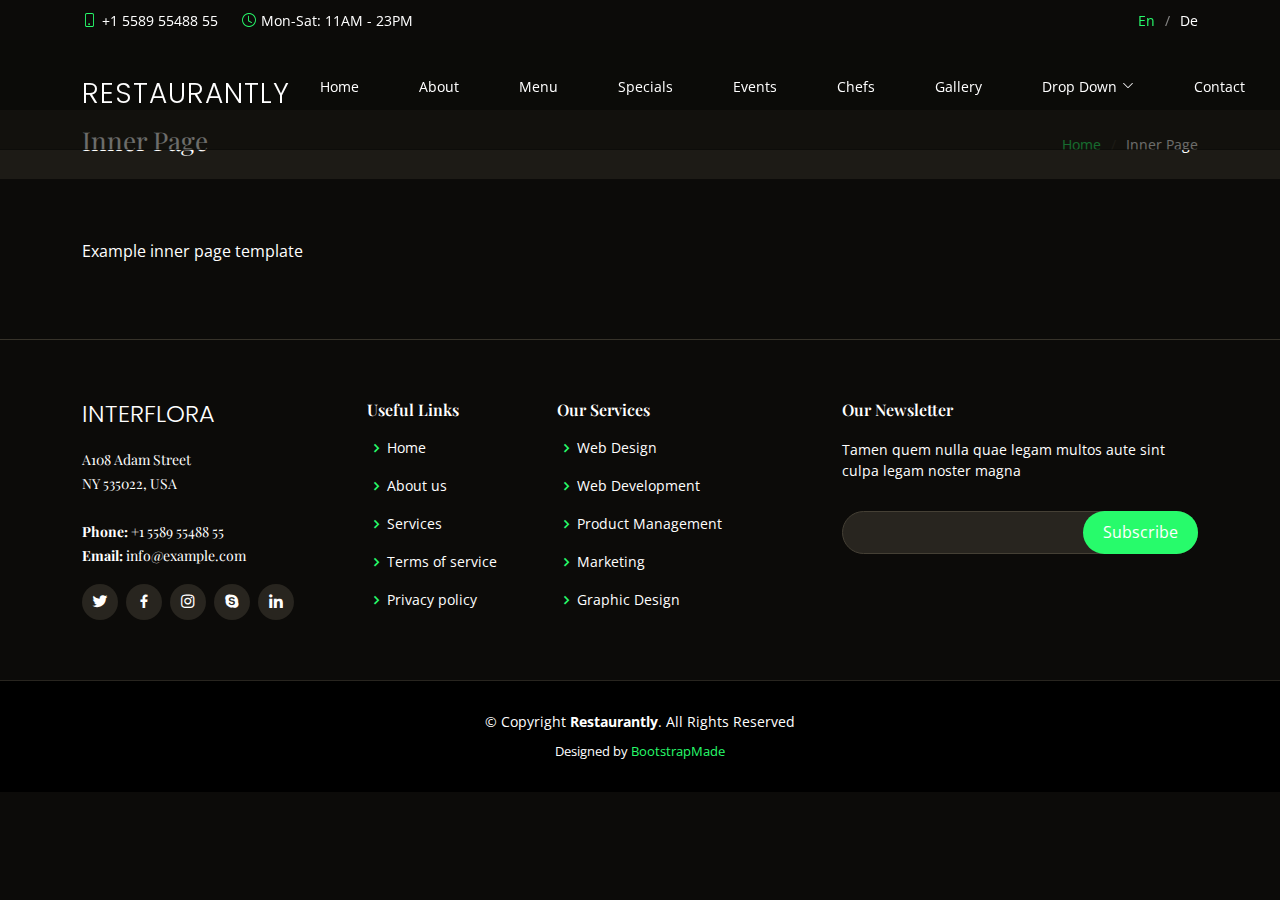
<file: inner-page.html>
<!DOCTYPE html>
<html lang="en">

<head>
  <meta charset="utf-8">
  <meta content="width=device-width, initial-scale=1.0" name="viewport">

  <title>Restaurantly Bootstrap Template - Inner Page</title>
  <meta content="" name="description">
  <meta content="" name="keywords">

  <!-- Favicons -->
  <link href="assets/img/favicon.png" rel="icon">
  <link href="assets/img/apple-touch-icon.png" rel="apple-touch-icon">

  <!-- Google Fonts -->
  <link href="https://fonts.googleapis.com/css?family=Open+Sans:300,300i,400,400i,600,600i,700,700i|Playfair+Display:ital,wght@0,400;0,500;0,600;0,700;1,400;1,500;1,600;1,700|Poppins:300,300i,400,400i,500,500i,600,600i,700,700i" rel="stylesheet">

  <!-- Vendor CSS Files -->
  <link href="assets/vendor/animate.css/animate.min.css" rel="stylesheet">
  <link href="assets/vendor/aos/aos.css" rel="stylesheet">
  <link href="assets/vendor/bootstrap/css/bootstrap.min.css" rel="stylesheet">
  <link href="assets/vendor/bootstrap-icons/bootstrap-icons.css" rel="stylesheet">
  <link href="assets/vendor/boxicons/css/boxicons.min.css" rel="stylesheet">
  <link href="assets/vendor/glightbox/css/glightbox.min.css" rel="stylesheet">
  <link href="assets/vendor/swiper/swiper-bundle.min.css" rel="stylesheet">

  <!-- Template Main CSS File -->
  <link href="assets/css/style.css" rel="stylesheet">

  <!-- =======================================================
  * Template Name: Restaurantly - v3.3.0
  * Template URL: https://bootstrapmade.com/restaurantly-restaurant-template/
  * Author: BootstrapMade.com
  * License: https://bootstrapmade.com/license/
  ======================================================== -->
</head>

<body>

  <!-- ======= Top Bar ======= -->
  <div id="topbar" class="d-flex align-items-center fixed-top">
    <div class="container d-flex justify-content-center justify-content-md-between">

      <div class="contact-info d-flex align-items-center">
        <i class="bi bi-phone d-flex align-items-center"><span>+1 5589 55488 55</span></i>
        <i class="bi bi-clock d-flex align-items-center ms-4"><span> Mon-Sat: 11AM - 23PM</span></i>
      </div>

      <div class="languages d-none d-md-flex align-items-center">
        <ul>
          <li>En</li>
          <li><a href="#">De</a></li>
        </ul>
      </div>
    </div>
  </div>

  <!-- ======= Header ======= -->
  <header id="header" class="fixed-top d-flex align-items-cente">
    <div class="container-fluid container-xl d-flex align-items-center justify-content-lg-between">

      <h1 class="logo me-auto me-lg-0"><a href="index.html">Restaurantly</a></h1>
      <!-- Uncomment below if you prefer to use an image logo -->
      <!-- <a href="index.html" class="logo me-auto me-lg-0"><img src="assets/img/logo.png" alt="" class="img-fluid"></a>-->

      <nav id="navbar" class="navbar order-last order-lg-0">
        <ul>
          <li><a class="nav-link scrollto " href="#hero">Home</a></li>
          <li><a class="nav-link scrollto" href="#about">About</a></li>
          <li><a class="nav-link scrollto" href="#menu">Menu</a></li>
          <li><a class="nav-link scrollto" href="#specials">Specials</a></li>
          <li><a class="nav-link scrollto" href="#events">Events</a></li>
          <li><a class="nav-link scrollto" href="#chefs">Chefs</a></li>
          <li><a class="nav-link scrollto" href="#gallery">Gallery</a></li>
          <li class="dropdown"><a href="#"><span>Drop Down</span> <i class="bi bi-chevron-down"></i></a>
            <ul>
              <li><a href="#">Drop Down 1</a></li>
              <li class="dropdown"><a href="#"><span>Deep Drop Down</span> <i class="bi bi-chevron-right"></i></a>
                <ul>
                  <li><a href="#">Deep Drop Down 1</a></li>
                  <li><a href="#">Deep Drop Down 2</a></li>
                  <li><a href="#">Deep Drop Down 3</a></li>
                  <li><a href="#">Deep Drop Down 4</a></li>
                  <li><a href="#">Deep Drop Down 5</a></li>
                </ul>
              </li>
              <li><a href="#">Drop Down 2</a></li>
              <li><a href="#">Drop Down 3</a></li>
              <li><a href="#">Drop Down 4</a></li>
            </ul>
          </li>
          <li><a class="nav-link scrollto" href="#contact">Contact</a></li>
        </ul>
        <i class="bi bi-list mobile-nav-toggle"></i>
      </nav><!-- .navbar -->
      <a href="#book-a-table" class="book-a-table-btn scrollto d-none d-lg-flex">Book a table</a>

    </div>
  </header><!-- End Header -->

  <main id="main">
    <section class="breadcrumbs">
      <div class="container">

        <div class="d-flex justify-content-between align-items-center">
          <h2>Inner Page</h2>
          <ol>
            <li><a href="index.html">Home</a></li>
            <li>Inner Page</li>
          </ol>
        </div>

      </div>
    </section>

    <section class="inner-page">
      <div class="container">
        <p>
          Example inner page template
        </p>
      </div>
    </section>

  </main><!-- End #main -->

  <!-- ======= Footer ======= -->
  <footer id="footer">
    <div class="footer-top">
      <div class="container">
        <div class="row">

          <div class="col-lg-3 col-md-6">
            <div class="footer-info">
              <h3>Interflora</h3>
              <p>
                A108 Adam Street <br>
                NY 535022, USA<br><br>
                <strong>Phone:</strong> +1 5589 55488 55<br>
                <strong>Email:</strong> info@example.com<br>
              </p>
              <div class="social-links mt-3">
                <a href="#" class="twitter"><i class="bx bxl-twitter"></i></a>
                <a href="#" class="facebook"><i class="bx bxl-facebook"></i></a>
                <a href="#" class="instagram"><i class="bx bxl-instagram"></i></a>
                <a href="#" class="google-plus"><i class="bx bxl-skype"></i></a>
                <a href="#" class="linkedin"><i class="bx bxl-linkedin"></i></a>
              </div>
            </div>
          </div>

          <div class="col-lg-2 col-md-6 footer-links">
            <h4>Useful Links</h4>
            <ul>
              <li><i class="bx bx-chevron-right"></i> <a href="#">Home</a></li>
              <li><i class="bx bx-chevron-right"></i> <a href="#">About us</a></li>
              <li><i class="bx bx-chevron-right"></i> <a href="#">Services</a></li>
              <li><i class="bx bx-chevron-right"></i> <a href="#">Terms of service</a></li>
              <li><i class="bx bx-chevron-right"></i> <a href="#">Privacy policy</a></li>
            </ul>
          </div>

          <div class="col-lg-3 col-md-6 footer-links">
            <h4>Our Services</h4>
            <ul>
              <li><i class="bx bx-chevron-right"></i> <a href="#">Web Design</a></li>
              <li><i class="bx bx-chevron-right"></i> <a href="#">Web Development</a></li>
              <li><i class="bx bx-chevron-right"></i> <a href="#">Product Management</a></li>
              <li><i class="bx bx-chevron-right"></i> <a href="#">Marketing</a></li>
              <li><i class="bx bx-chevron-right"></i> <a href="#">Graphic Design</a></li>
            </ul>
          </div>

          <div class="col-lg-4 col-md-6 footer-newsletter">
            <h4>Our Newsletter</h4>
            <p>Tamen quem nulla quae legam multos aute sint culpa legam noster magna</p>
            <form action="" method="post">
              <input type="email" name="email"><input type="submit" value="Subscribe">
            </form>

          </div>

        </div>
      </div>
    </div>

    <div class="container">
      <div class="copyright">
        &copy; Copyright <strong><span>Restaurantly</span></strong>. All Rights Reserved
      </div>
      <div class="credits">
        <!-- All the links in the footer should remain intact. -->
        <!-- You can delete the links only if you purchased the pro version. -->
        <!-- Licensing information: https://bootstrapmade.com/license/ -->
        <!-- Purchase the pro version with working PHP/AJAX contact form: https://bootstrapmade.com/restaurantly-restaurant-template/ -->
        Designed by <a href="https://bootstrapmade.com/">BootstrapMade</a>
      </div>
    </div>
  </footer><!-- End Footer -->

  <div id="preloader"></div>
  <a href="#" class="back-to-top d-flex align-items-center justify-content-center"><i class="bi bi-arrow-up-short"></i></a>

  <!-- Vendor JS Files -->
  <script src="assets/vendor/aos/aos.js"></script>
  <script src="assets/vendor/bootstrap/js/bootstrap.bundle.min.js"></script>
  <script src="assets/vendor/glightbox/js/glightbox.min.js"></script>
  <script src="assets/vendor/isotope-layout/isotope.pkgd.min.js"></script>
  <script src="assets/vendor/php-email-form/validate.js"></script>
  <script src="assets/vendor/swiper/swiper-bundle.min.js"></script>

  <!-- Template Main JS File -->
  <script src="assets/js/main.js"></script>

</body>

</html>
</file>
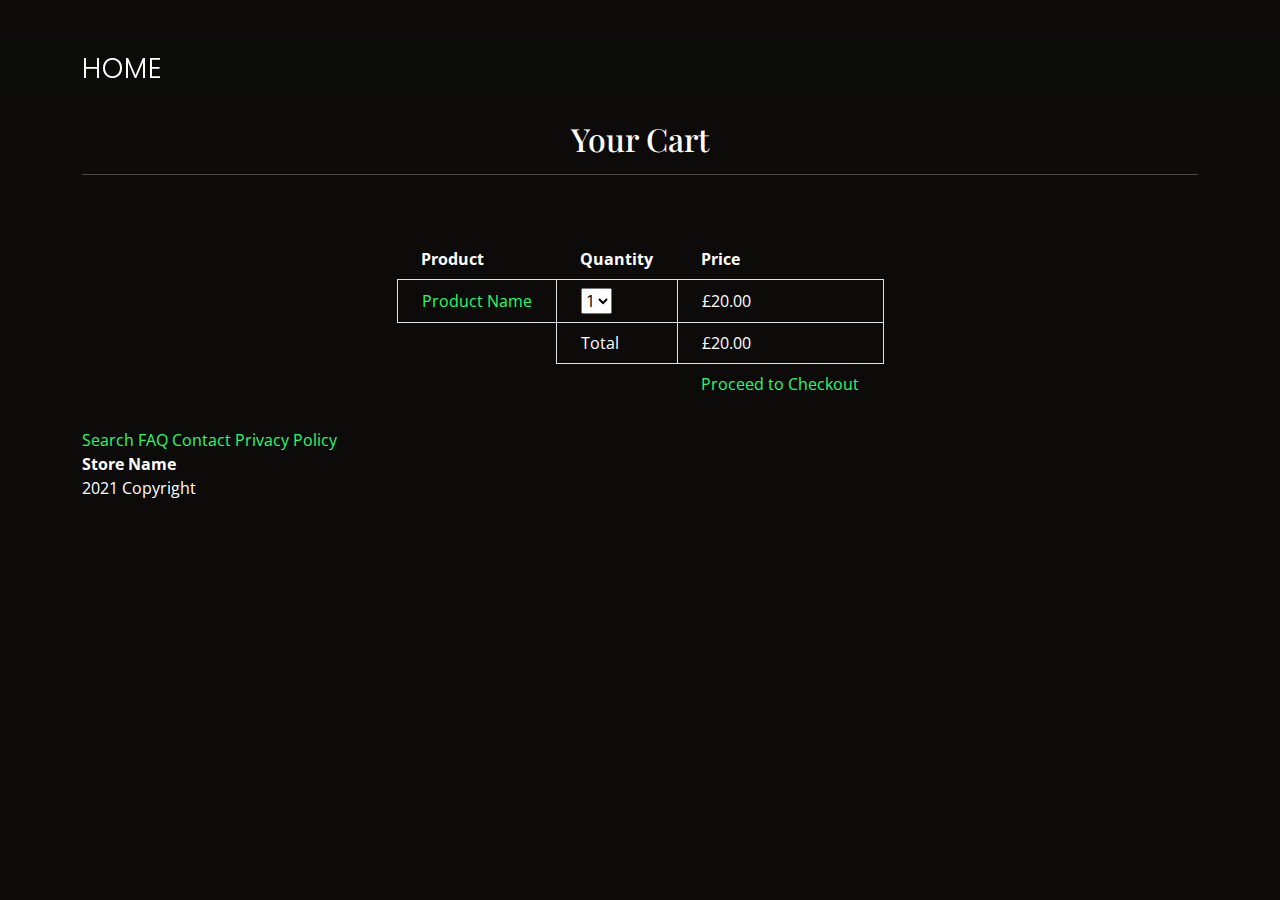
<file: product-single.html>
<!DOCTYPE html>
<html lang="en">

<head>
	<meta charset="utf-8">
	<meta content="width=device-width, initial-scale=1.0" name="viewport">

	<title>Interflora</title>
	<meta content="" name="description">
	<meta content="" name="keywords">

	<!-- Favicons -->
	<link href="assets/img/favicon.png" rel="icon">
	<link href="assets/img/apple-touch-icon.png" rel="apple-touch-icon">

	<!-- Google Fonts -->
	<link
		href="https://fonts.googleapis.com/css?family=Open+Sans:300,300i,400,400i,600,600i,700,700i|Playfair+Display:ital,wght@0,400;0,500;0,600;0,700;1,400;1,500;1,600;1,700|Poppins:300,300i,400,400i,500,500i,600,600i,700,700i"
		rel="stylesheet">

	<!-- Vendor CSS Files -->
	<link href="assets/vendor/animate.css/animate.min.css" rel="stylesheet">
	<link href="assets/vendor/aos/aos.css" rel="stylesheet">
	<link href="assets/vendor/bootstrap/css/bootstrap.min.css" rel="stylesheet">
	<link href="assets/vendor/bootstrap-icons/bootstrap-icons.css" rel="stylesheet">
	<link href="assets/vendor/boxicons/css/boxicons.min.css" rel="stylesheet">
	<link href="assets/vendor/glightbox/css/glightbox.min.css" rel="stylesheet">
	<link href="assets/vendor/swiper/swiper-bundle.min.css" rel="stylesheet">

	<!-- Template Main CSS File -->
	<link href="assets/css/style.css" rel="stylesheet">

	<!-- =======================================================
		* Template Name: Restaurantly - v3.3.0
		* Template URL: https://bootstrapmade.com/restaurantly-restaurant-template/
		* Author: BootstrapMade.com
		* License: https://bootstrapmade.com/license/
		======================================================== -->
</head>

<body>
	<!-- ======= Header ======= -->
	<header id="header" class="fixed-top d-flex align-items-cente">
		<div class="container-fluid container-xl d-flex align-items-center justify-content-lg-between">

			<h1 class="logo me-auto me-lg-0 font-gray-600 font-semibold"><a href="index.html">Home</a></h1>
			<!-- Uncomment below if you prefer to use an image logo -->
			<!-- <a href="index.html" class="logo me-auto me-lg-0"><img src="assets/img/logo.png" alt="" class="img-fluid"></a>-->

			<!-- <nav id="navbar" class="navbar order-last order-lg-0">
				<ul>
					<li><a class="nav-link scrollto active" href="#hero">Home</a></li>
					<li><a class="nav-link scrollto" href="#about">About</a></li>
					<li><a class="nav-link scrollto" href="#menu">Menu</a></li>
					<li><a class="nav-link scrollto" href="#specials">Specials</a></li>


					<li><a class="nav-link scrollto" href="#contact">Contact</a></li>
				</ul>
				<i class="bi bi-list mobile-nav-toggle"></i>
				<a href="login.html" class="book-a-table-btn scrollto d-none d-lg-flex">Login</a>
			</nav> -->
		</div>
	</header><!-- End Header -->
<br>
<br>
<br>
<br>
<br>
	<main class="my-6">
		<div class="container mx-auto">
			<h2 class="text-center font-bold text-gray-700 text-3xl">Your Cart</h2>
<hr>
<br>
<br>
			<table class="table-auto mx-auto my-12 md:w-1/2">
				<thead class="bg-gray-100">
					<tr>
						<th class="px-4 py-2">Product</th>
						<th class="px-4 py-2">Quantity</th>
						<th class="px-4 py-2">Price</th>
					</tr>
				</thead>
				<tbody>
					<tr>
						<td class="border px-4 py-2"><a href="#">Product Name</a></td>
						<td class="border px-4 py-2 flex justify-center">
							<select name="quantity">
								<option value="1">1</option>
								<option value="2">2</option>
								<option value="3">3</option>
								<option value="4">4</option>
							</select>
						</td>
						<td class="border px-4 py-2">£20.00</td>
					</tr>
					<tr>
						<td class="px-4 py-2"></td>
						<td class="border px-4 py-2 font-semibold">Total</td>
						<td class="border px-4 py-2">£20.00</td>
					</tr>
					<tr>
						<td class="px-4 py-2"></td>
						<td class="px-4 py-2"></td>
						<td class="px-4 py-2 flex justify-center">
							<a class="font-gray-600 font-semibold"
								href="./shop.html">Proceed to Checkout</a>
						</td>
					</tr>
				</tbody>
			</table>
		</div>
	</main>

	<footer>
		<div class="container mx-auto flex flex-row items-center justify-between w-full border-t border-gray-200 py-4">
			<div class="flex flex-col">
				<a class="font-gray-600 font-semibold" href="#">Search</a>
				<a class="font-gray-600 font-semibold" href="#">FAQ</a>
				<a class="font-gray-600 font-semibold" href="#">Contact</a>
				<a class="font-gray-600 font-semibold" href="#">Privacy Policy</a>
			</div>

			<div class="text-gray-800 font-semibold text-sm">
				<strong class="font-bold text-xl">Store Name</strong><br>
				2021 Copyright
			</div>
		</div>
	</footer>
</body>

</html>
</file>
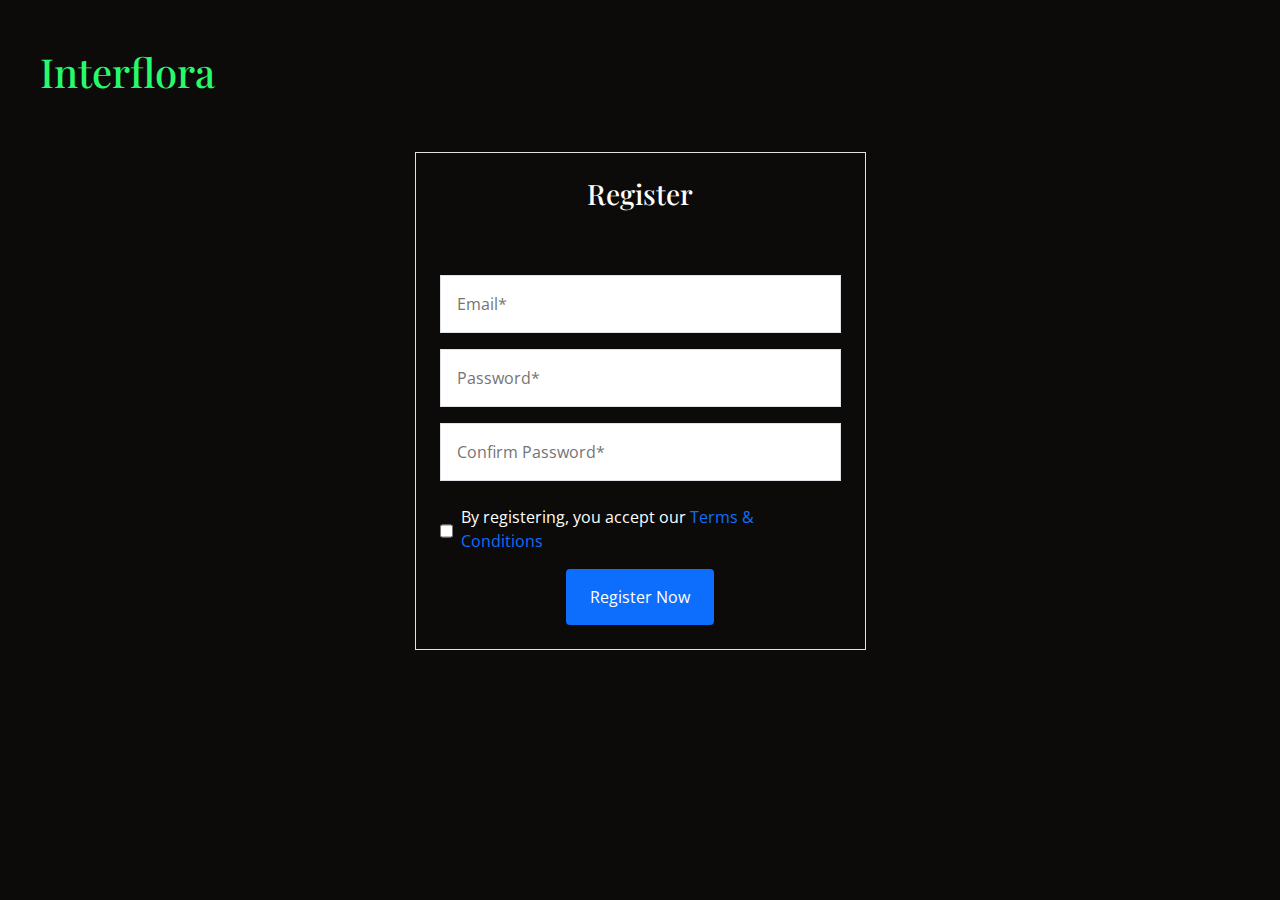
<file: register.html>
<!DOCTYPE html>
<html lang="en">
	<head>
		<meta charset="utf-8">
		<meta content="width=device-width, initial-scale=1.0" name="viewport">
	
		<title>Interflora</title>
		<meta content="" name="description">
		<meta content="" name="keywords">
	
		<!-- Favicons -->
		<link href="assets/img/favicon.png" rel="icon">
		<link href="assets/img/apple-touch-icon.png" rel="apple-touch-icon">
	
		<!-- Google Fonts -->
		<link
			href="https://fonts.googleapis.com/css?family=Open+Sans:300,300i,400,400i,600,600i,700,700i|Playfair+Display:ital,wght@0,400;0,500;0,600;0,700;1,400;1,500;1,600;1,700|Poppins:300,300i,400,400i,500,500i,600,600i,700,700i"
			rel="stylesheet">
	
		<!-- Vendor CSS Files -->
		<link href="assets/vendor/animate.css/animate.min.css" rel="stylesheet">
		<link href="assets/vendor/aos/aos.css" rel="stylesheet">
		<link href="assets/vendor/bootstrap/css/bootstrap.min.css" rel="stylesheet">
		<link href="assets/vendor/bootstrap-icons/bootstrap-icons.css" rel="stylesheet">
		<link href="assets/vendor/boxicons/css/boxicons.min.css" rel="stylesheet">
		<link href="assets/vendor/glightbox/css/glightbox.min.css" rel="stylesheet">
		<link href="assets/vendor/swiper/swiper-bundle.min.css" rel="stylesheet">
	
		<!-- Template Main CSS File -->
		<link href="assets/css/style.css" rel="stylesheet">
	
		<!-- =======================================================
			* Template Name: Restaurantly - v3.3.0
			* Template URL: https://bootstrapmade.com/restaurantly-restaurant-template/
			* Author: BootstrapMade.com
			* License: https://bootstrapmade.com/license/
			======================================================== -->
	</head>

<body class="body-wrapper">

<br>
<br>
  <h1 class="logo me-auto me-lg-0"><a href="index.html"> &nbsp; &nbsp; Interflora</a></h1>
  <!-- Uncomment below if you prefer to use an image logo -->
  <a href="index.html" class="logo me-auto me-lg-0"></a>


<section class="login py-5 border-top-1">
        <div class="container">
            <div class="row justify-content-center">
                <div class="col-lg-5 col-md-8 align-item-center">
                    <div class="border border">
                        <h3 class="bg-gray p-4" style="text-align: center;">Register</h3>
                        <form action="#" name="registerForm">
                            <fieldset class="p-4">
                                <input type="email" name="email" placeholder="Email*" class="border p-3 w-100 my-2">
                                <input type="password" name="password" placeholder="Password*" class="border p-3 w-100 my-2">
                                <input type="password" name="confirmPass" placeholder="Confirm Password*" class="border p-3 w-100 my-2">
                                <div class="loggedin-forgot d-inline-flex my-3">
                                        <input type="checkbox" id="registering" class="mt-1">
                                        <label for="registering" class="px-2">By registering, you accept our <a class="text-primary font-weight-bold" href="terms-condition.html">Terms & Conditions</a></label>
                                </div>
                                <button type="reset" class="d-block py-3 px-4 bg-primary text-white border-0 rounded font-weight-bold" style="margin: auto; display: block;" onclick="registerFunction()">Register Now</button>
                            </fieldset>
                        </form>
                    </div>
                </div>
            </div>
        </div>
    </section>
<!--============================
=            Footer            =
=============================-->



<!-- JAVASCRIPTS -->
<!-- <script src="plugins/jQuery/jquery.min.js"></script>
<script src="plugins/bootstrap/js/popper.min.js"></script>
<script src="plugins/bootstrap/js/bootstrap.min.js"></script>
<script src="plugins/bootstrap/js/bootstrap-slider.js"></script> -->
  <!-- tether js -->
<!-- <script src="plugins/tether/js/tether.min.js"></script>
<script src="plugins/raty/jquery.raty-fa.js"></script>
<script src="plugins/slick-carousel/slick/slick.min.js"></script>
<script src="plugins/jquery-nice-select/js/jquery.nice-select.min.js"></script>
<script src="plugins/fancybox/jquery.fancybox.pack.js"></script>
<script src="plugins/smoothscroll/SmoothScroll.min.js"></script> -->
<!-- google map -->
<!-- <script src="https://maps.googleapis.com/maps/api/js?key=AIzaSyCcABaamniA6OL5YvYSpB3pFMNrXwXnLwU&libraries=places"></script> -->
<!-- <script src="plugins/google-map/gmap.js"></script>
<script src="js/script.js"></script> -->
<script src="assets/js/register.js"></script>

</body>

</html>
</file>
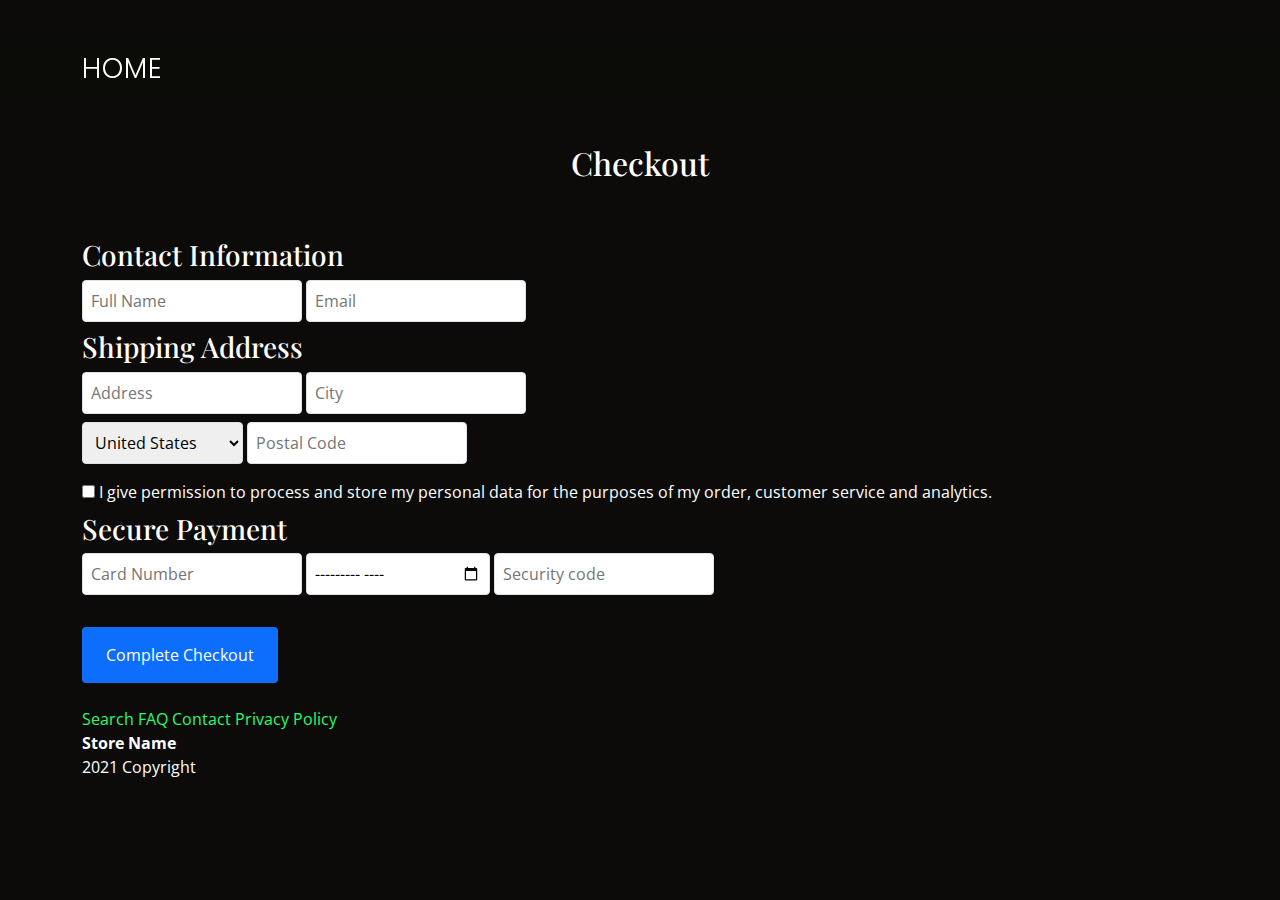
<file: shop.html>
<!DOCTYPE html>
<html lang="en">

	<head>
		<meta charset="utf-8">
		<meta content="width=device-width, initial-scale=1.0" name="viewport">
	
		<title>Interflora</title>
		<meta content="" name="description">
		<meta content="" name="keywords">
	
		<!-- Favicons -->
		<link href="assets/img/favicon.png" rel="icon">
		<link href="assets/img/apple-touch-icon.png" rel="apple-touch-icon">
	
		<!-- Google Fonts -->
		<link
			href="https://fonts.googleapis.com/css?family=Open+Sans:300,300i,400,400i,600,600i,700,700i|Playfair+Display:ital,wght@0,400;0,500;0,600;0,700;1,400;1,500;1,600;1,700|Poppins:300,300i,400,400i,500,500i,600,600i,700,700i"
			rel="stylesheet">
	
		<!-- Vendor CSS Files -->
		<link href="assets/vendor/animate.css/animate.min.css" rel="stylesheet">
		<link href="assets/vendor/aos/aos.css" rel="stylesheet">
		<link href="assets/vendor/bootstrap/css/bootstrap.min.css" rel="stylesheet">
		<link href="assets/vendor/bootstrap-icons/bootstrap-icons.css" rel="stylesheet">
		<link href="assets/vendor/boxicons/css/boxicons.min.css" rel="stylesheet">
		<link href="assets/vendor/glightbox/css/glightbox.min.css" rel="stylesheet">
		<link href="assets/vendor/swiper/swiper-bundle.min.css" rel="stylesheet">
	
		<!-- Template Main CSS File -->
		<link href="assets/css/style.css" rel="stylesheet">
	
		<!-- =======================================================
			* Template Name: Restaurantly - v3.3.0
			* Template URL: https://bootstrapmade.com/restaurantly-restaurant-template/
			* Author: BootstrapMade.com
			* License: https://bootstrapmade.com/license/
			======================================================== -->
	</head>
	
	<body>
		<!-- ======= Header ======= -->
		<header id="header" class="fixed-top d-flex align-items-cente">
			<div class="container-fluid container-xl d-flex align-items-center justify-content-lg-between">
	
				<h1 class="logo font-gray-600 font-semibold"><a href="index.html">Home</a></h1>
				<!-- Uncomment below if you prefer to use an image logo -->
				<!-- <a href="index.html" class="logo me-auto me-lg-0"><img src="assets/img/logo.png" alt="" class="img-fluid"></a>-->
	
				<!-- <nav id="navbar" class="navbar order-last order-lg-0">
					<ul>
						<li><a class="nav-link scrollto active" href="#hero">Home</a></li>
						<li><a class="nav-link scrollto" href="#about">About</a></li>
						<li><a class="nav-link scrollto" href="#menu">Menu</a></li>
						<li><a class="nav-link scrollto" href="#specials">Specials</a></li>
	
	
						<li><a class="nav-link scrollto" href="#contact">Contact</a></li>
					</ul>
					<i class="bi bi-list mobile-nav-toggle"></i>
					<a href="login.html" class="book-a-table-btn scrollto d-none d-lg-flex">Login</a>
				</nav> -->
			</div>
		</header><!-- End Header -->
<br>
<br>
<br>
<br>
<br>
<br>
<main class="my-6">
  <div class="container mx-auto">    
    <div class="my-12 md:w-1/2 md:mx-auto">
			<h2 class="text-center font-bold text-gray-700 text-3xl">Checkout</h2>
			<br>
			<br>
      <div class="flex flex-col mb-6">
        <h3 class="font-bold text-lg mb-2 text-gray-800">Contact Information</h3>
        <input class="border rounded p-2 mb-2 text-gray-600 focus:text-gray-800 outline-none" type="text" placeholder="Full Name">
        <input class="border rounded p-2 mb-2 text-gray-600 focus:text-gray-800 outline-none" type="email" placeholder="Email">
      </div>
      
      <div class="flex flex-col mb-6">
        <h3 class="font-bold text-lg mb-2 text-gray-800">Shipping Address</h3>
        <input class="border rounded p-2 mb-2 text-gray-600 focus:text-gray-800 outline-none" type="text" placeholder="Address">
        <input class="border rounded p-2 mb-2 text-gray-600 focus:text-gray-800 outline-none" type="text" placeholder="City">
        <div class="flex flex-row items-center mb-2">
          <select class="md:w-1/2 border rounded p-2 outline-none mr-2" name="country">
            <option value="us">United States</option>
            <option value="uk">United Kingdom</option>
          </select>
          <input class="md:w-1/2 border rounded p-2 mb-2 text-gray-600 focus:text-gray-800 outline-none ml-2" type="text" placeholder="Postal Code">
        </div>
        <label class="mb-2 text-gray-800 flex flex-row items-center">
          <input class="border rounded p-2 mr-2" type="checkbox" required>
          I give permission to process and store my personal data for the purposes of my order, customer service and analytics.
        </label>
      </div>
      
      <div class="flex flex-col mb-6">
        <h3 class="font-bold text-lg mb-2 text-gray-800">Secure Payment</h3>
        <input class="border rounded p-2 mb-2 text-gray-600 focus:text-gray-800 outline-none" type="number" placeholder="Card Number">
        <input class="border rounded p-2 mb-2 text-gray-600 focus:text-gray-800 outline-none" type="month" placeholder="Expiry Date">
        <input class="border rounded p-2 mb-2 text-gray-600 focus:text-gray-800 outline-none" type="text" placeholder="Security code">
      </div>
&nbsp; 
      <div class="flex justify-center md:w-1/2 mx-auto">
        <button class="d-block py-3 px-4 bg-primary text-white border-0 rounded font-weight-bold" onclick="myFunction()">Complete Checkout</button>
      </div>
    </div>
  </div>
</main>

<footer>
  <div class="container mx-auto flex flex-row items-center justify-between w-full border-t border-gray-200 py-4">
    <div class="flex flex-col">
      <a class="font-gray-600 font-semibold" href="#">Search</a>
      <a class="font-gray-600 font-semibold" href="#">FAQ</a>
      <a class="font-gray-600 font-semibold" href="#">Contact</a>
      <a class="font-gray-600 font-semibold" href="#">Privacy Policy</a>
    </div>
    
    <div class="text-gray-800 font-semibold text-sm">
      <strong class="font-bold text-xl">Store Name</strong><br>
      2021 Copyright
    </div>
  </div>
</footer>
<script src="assets/js/checkout.js"></script>

</body>
</html>
</file>
<file: assets/css/style.css>
/**
* Template Name: Restaurantly - v3.3.0
* Template URL: https://bootstrapmade.com/restaurantly-restaurant-template/
* Author: BootstrapMade.com
* License: https://bootstrapmade.com/license/
*/

/*--------------------------------------------------------------
# General
--------------------------------------------------------------*/
body {
  font-family: "Open Sans", sans-serif;
  background: #0c0b09;
  color: #fff;
}

a {
  color: #27fb6b;
  text-decoration: none;
}

a:hover {
  color: #27fb6b;
  text-decoration: none;
}

h1, h2, h3, h4, h5, h6 {
  font-family: "Playfair Display", serif;
}

/*--------------------------------------------------------------
# Preloader
--------------------------------------------------------------*/
#preloader {
  position: fixed;
  top: 0;
  left: 0;
  right: 0;
  bottom: 0;
  z-index: 9999;
  overflow: hidden;
  background: #0b3c1b;
}

#preloader:before {
  content: "";
  position: fixed;
  top: calc(50% - 30px);
  left: calc(50% - 30px);
  border: 6px solid #0b3c1b;
  border-top-color: #27fb6b;
  border-bottom-color: #27fb6b;
  border-radius: 50%;
  width: 60px;
  height: 60px;
  -webkit-animation: animate-preloader 1s linear infinite;
  animation: animate-preloader 1s linear infinite;
}

@-webkit-keyframes animate-preloader {
  0% {
    transform: rotate(0deg);
  }
  100% {
    transform: rotate(360deg);
  }
}

@keyframes animate-preloader {
  0% {
    transform: rotate(0deg);
  }
  100% {
    transform: rotate(360deg);
  }
}

/*--------------------------------------------------------------
# Back to top button
--------------------------------------------------------------*/
.back-to-top {
  position: fixed;
  visibility: hidden;
  opacity: 0;
  right: 15px;
  bottom: 15px;
  z-index: 996;
  width: 44px;
  height: 44px;
  border-radius: 50px;
  transition: all 0.4s;
  border: 2px solid #27fb6b;
}

.back-to-top i {
  font-size: 28px;
  color: #27fb6b;
  line-height: 0;
}

.back-to-top:hover {
  background: #27fb6b;
  color: #0b3c1b;
}

.back-to-top:hover i {
  color: #444444;
}

.back-to-top.active {
  visibility: visible;
  opacity: 1;
}

/*--------------------------------------------------------------
# Disable aos animation delay on mobile devices
--------------------------------------------------------------*/
@media screen and (max-width: 768px) {
  [data-aos-delay] {
    transition-delay: 0 !important;
  }
}

/*--------------------------------------------------------------
# Top Bar
--------------------------------------------------------------*/
#topbar {
  height: 40px;
  font-size: 14px;
  transition: all 0.5s;
  z-index: 996;
}

#topbar.topbar-scrolled {
  top: -40px;
}

#topbar .contact-info i {
  font-style: normal;
  color: #27fb6b;
}

#topbar .contact-info i span {
  padding-left: 5px;
  color: #fff;
}

#topbar .languages ul {
  display: flex;
  flex-wrap: wrap;
  list-style: none;
  padding: 0;
  margin: 0;
  color: #27fb6b;
}

#topbar .languages ul a {
  color: white;
}

#topbar .languages ul li + li {
  padding-left: 10px;
}

#topbar .languages ul li + li::before {
  display: inline-block;
  padding-right: 10px;
  color: rgba(255, 255, 255, 0.5);
  content: "/";
}

/*--------------------------------------------------------------
# Header
--------------------------------------------------------------*/
#header {
  background: rgba(12, 11, 9, 0.6);
  border-bottom: 1px solid rgba(12, 11, 9, 0.6);
  transition: all 0.5s;
  z-index: 997;
  padding: 15px 0;
  top: 40px;
}

#header.header-scrolled {
  top: 0;
  background: rgba(0, 0, 0, 0.85);
  border-bottom: 1px solid #37332a;
}

#header .logo {
  font-size: 28px;
  margin: 0;
  padding: 0;
  line-height: 1;
  font-weight: 300;
  letter-spacing: 1px;
  text-transform: uppercase;
  font-family: "Poppins", sans-serif;
}

#header .logo a {
  color: #fff;
}

#header .logo img {
  max-height: 40px;
}

/*--------------------------------------------------------------
# Book a table button Menu
--------------------------------------------------------------*/
.book-a-table-btn {
  margin: 0 0 0 15px;
  border: 2px solid #27fb6b;
  color: #fff;
  border-radius: 50px;
  padding: 8px 25px;
  text-transform: uppercase;
  font-size: 13px;
  font-weight: 500;
  letter-spacing: 1px;
  transition: 0.3s;
}

.book-a-table-btn:hover {
  background: #27fb6b;
  color: #fff;
}

@media (max-width: 992px) {
  .book-a-table-btn {
    margin: 0 15px 0 0;
    padding: 8px 20px;
  }
}

/*--------------------------------------------------------------
# Navigation Menu
--------------------------------------------------------------*/
/**
* Desktop Navigation 
*/
.navbar {
  padding: 0;
}

.navbar ul {
  margin-right: 10rem;
  padding: 0;
  display: flex;
  list-style: none;
  align-items: center;
}

.navbar li {
  position: relative;
}

.navbar a, .navbar a:focus {
  display: flex;
  align-items: center;
  justify-content: space-between;
  padding: 10px 30px 10px 30px;
  color: #fff;
  white-space: nowrap;
  transition: 0.3s;
  font-size: 14px;
}

.navbar a i, .navbar a:focus i {
  font-size: 12px;
  line-height: 0;
  margin-left: 5px;
}

.navbar a:hover, .navbar .active, .navbar .active:focus, .navbar li:hover > a {
  color: #27fb6b;
}

.navbar .dropdown ul {
  display: block;
  position: absolute;
  left: 14px;
  top: calc(100% + 30px);
  margin: 0;
  padding: 10px 0;
  z-index: 99;
  opacity: 0;
  visibility: hidden;
  background: #fff;
  box-shadow: 0px 0px 30px rgba(127, 137, 161, 0.25);
  transition: 0.3s;
  border-radius: 4px;
}

.navbar .dropdown ul li {
  min-width: 200px;
}

.navbar .dropdown ul a {
  padding: 10px 20px;
  color: #444444;
}

.navbar .dropdown ul a i {
  font-size: 12px;
}

.navbar .dropdown ul a:hover, .navbar .dropdown ul .active:hover, .navbar .dropdown ul li:hover > a {
  color: #27fb6b;
}

.navbar .dropdown:hover > ul {
  opacity: 1;
  top: 100%;
  visibility: visible;
}

.navbar .dropdown .dropdown ul {
  top: 0;
  left: calc(100% - 30px);
  visibility: hidden;
}

.navbar .dropdown .dropdown:hover > ul {
  opacity: 1;
  top: 0;
  left: 100%;
  visibility: visible;
}

@media (max-width: 1366px) {
  .navbar .dropdown .dropdown ul {
    left: -90%;
  }
  .navbar .dropdown .dropdown:hover > ul {
    left: -100%;
  }
}

/**
* Mobile Navigation 
*/
.mobile-nav-toggle {
  color: #fff;
  font-size: 28px;
  cursor: pointer;
  display: none;
  line-height: 0;
  transition: 0.5s;
}

@media (max-width: 991px) {
  .mobile-nav-toggle {
    display: block;
  }
  .navbar ul {
    display: none;
  }
}

.navbar-mobile {
  position: fixed;
  overflow: hidden;
  top: 0;
  right: 0;
  left: 0;
  bottom: 0;
  background: rgba(0, 0, 0, 0.9);
  transition: 0.3s;
  z-index: 999;
}

.navbar-mobile .mobile-nav-toggle {
  position: absolute;
  top: 15px;
  right: 15px;
}

.navbar-mobile ul {
  display: block;
  position: absolute;
  top: 55px;
  right: 15px;
  bottom: 15px;
  left: 15px;
  padding: 10px 0;
  border-radius: 6px;
  background-color: #fff;
  overflow-y: auto;
  transition: 0.3s;
}

.navbar-mobile a {
  padding: 10px 20px;
  font-size: 15px;
  color: #0b3c1b;
}

.navbar-mobile a:hover, .navbar-mobile .active, .navbar-mobile li:hover > a {
  color: #27fb6b;
}

.navbar-mobile .getstarted {
  margin: 15px;
}

.navbar-mobile .dropdown ul {
  position: static;
  display: none;
  margin: 10px 20px;
  padding: 10px 0;
  z-index: 99;
  opacity: 1;
  visibility: visible;
  background: #fff;
  box-shadow: 0px 0px 30px rgba(127, 137, 161, 0.25);
}

.navbar-mobile .dropdown ul li {
  min-width: 200px;
}

.navbar-mobile .dropdown ul a {
  padding: 10px 20px;
}

.navbar-mobile .dropdown ul a i {
  font-size: 12px;
}

.navbar-mobile .dropdown ul a:hover, .navbar-mobile .dropdown ul .active:hover, .navbar-mobile .dropdown ul li:hover > a {
  color: #27fb6b;
}

.navbar-mobile .dropdown > .dropdown-active {
  display: block;
}

/*--------------------------------------------------------------
# Hero Section
--------------------------------------------------------------*/
#hero {
  width: 100%;
  height: 100vh;
  background: url("../img/hero-bg.jpg") top center;
  background-size: cover;
  position: relative;
  padding: 0;
}

#hero:before {
  content: "";
  background: rgba(0, 0, 0, 0.5);
  position: absolute;
  bottom: 0;
  top: 0;
  left: 0;
  right: 0;
}

#hero .container {
  padding-top: 110px;
}

@media (max-width: 992px) {
  #hero .container {
    padding-top: 98px;
  }
}

#hero h1 {
  margin: 0;
  font-size: 48px;
  font-weight: 700;
  line-height: 56px;
  color: #fff;
  font-family: "Poppins", sans-serif;
}

#hero h1 span {
  color: #27fb6b;
}

#hero h2 {
  color: #eee;
  margin-bottom: 10px 0 0 0;
  font-size: 22px;
}

#hero .btns {
  margin-top: 30px;
}

#hero .btn-menu, #hero .btn-book {
  font-weight: 600;
  font-size: 13px;
  letter-spacing: 0.5px;
  text-transform: uppercase;
  display: inline-block;
  padding: 12px 30px;
  border-radius: 50px;
  transition: 0.3s;
  line-height: 1;
  color: white;
  border: 2px solid #27fb6b;
}

#hero .btn-menu:hover, #hero .btn-book:hover {
  background: #27fb6b;
  color: #fff;
}

#hero .btn-book {
  margin-left: 15px;
}

#hero .play-btn {
  width: 94px;
  height: 94px;
  background: radial-gradient(#27fb6b 50%, rgba(94, 205, 168, 0.4) 52%);
  border-radius: 50%;
  display: block;
  position: relative;
  overflow: hidden;
}

#hero .play-btn::after {
  content: '';
  position: absolute;
  left: 50%;
  top: 50%;
  transform: translateX(-40%) translateY(-50%);
  width: 0;
  height: 0;
  border-top: 10px solid transparent;
  border-bottom: 10px solid transparent;
  border-left: 15px solid #fff;
  z-index: 100;
  transition: all 400ms cubic-bezier(0.55, 0.055, 0.675, 0.19);
}

#hero .play-btn::before {
  content: '';
  position: absolute;
  width: 120px;
  height: 120px;
  -webkit-animation-delay: 0s;
  animation-delay: 0s;
  -webkit-animation: pulsate-btn 2s;
  animation: pulsate-btn 2s;
  -webkit-animation-direction: forwards;
  animation-direction: forwards;
  -webkit-animation-iteration-count: infinite;
  animation-iteration-count: infinite;
  -webkit-animation-timing-function: steps;
  animation-timing-function: steps;
  opacity: 1;
  border-radius: 50%;
  border: 5px solid rgba(205, 164, 94, 0.7);
  top: -15%;
  left: -15%;
  background: rgba(198, 16, 0, 0);
}

#hero .play-btn:hover::after {
  border-left: 15px solid #27fb6b;
  transform: scale(20);
}

#hero .play-btn:hover::before {
  content: '';
  position: absolute;
  left: 50%;
  top: 50%;
  transform: translateX(-40%) translateY(-50%);
  width: 0;
  height: 0;
  border: none;
  border-top: 10px solid transparent;
  border-bottom: 10px solid transparent;
  border-left: 15px solid #fff;
  z-index: 200;
  -webkit-animation: none;
  animation: none;
  border-radius: 0;
}

@media (min-width: 1024px) {
  #hero {
    background-attachment: fixed;
  }
}

@media (max-width: 992px) {
  #hero .play-btn {
    margin-top: 30px;
  }
}

@media (max-height: 500px) {
  #hero {
    height: auto;
  }
  #hero .container {
    padding-top: 130px;
    padding-bottom: 60px;
  }
}

@media (max-width: 768px) {
  #hero h1 {
    font-size: 28px;
    line-height: 36px;
  }
  #hero h2 {
    font-size: 18px;
    line-height: 24px;
  }
}

@-webkit-keyframes pulsate-btn {
  0% {
    transform: scale(0.6, 0.6);
    opacity: 1;
  }
  100% {
    transform: scale(1, 1);
    opacity: 0;
  }
}

@keyframes pulsate-btn {
  0% {
    transform: scale(0.6, 0.6);
    opacity: 1;
  }
  100% {
    transform: scale(1, 1);
    opacity: 0;
  }
}

/*--------------------------------------------------------------
# Sections General
--------------------------------------------------------------*/
section {
  padding: 60px 0;
  overflow: hidden;
}

.section-bg {
  background-color: #0b3c1b;
}

.section-title {
  padding-bottom: 40px;
}

.section-title h2 {
  font-size: 14px;
  font-weight: 500;
  padding: 0;
  line-height: 1px;
  margin: 0 0 5px 0;
  letter-spacing: 2px;
  text-transform: uppercase;
  color: #aaaaaa;
  font-family: "Poppins", sans-serif;
}

.section-title h2::after {
  content: "";
  width: 120px;
  height: 1px;
  display: inline-block;
  background: rgba(255, 255, 255, 0.2);
  margin: 4px 10px;
}

.section-title p {
  margin: 0;
  margin: 0;
  font-size: 36px;
  font-weight: 700;
  font-family: "Playfair Display", serif;
  color: #27fb6b;
}

/*--------------------------------------------------------------
# About
--------------------------------------------------------------*/
.breadcrumbs {
  padding: 15px 0;
  background: #1d1b16;
  margin-top: 110px;
}

@media (max-width: 992px) {
  .breadcrumbs {
    margin-top: 98px;
  }
}

.breadcrumbs h2 {
  font-size: 26px;
  font-weight: 300;
}

.breadcrumbs ol {
  display: flex;
  flex-wrap: wrap;
  list-style: none;
  padding: 0;
  margin: 0;
  font-size: 14px;
}

.breadcrumbs ol li + li {
  padding-left: 10px;
}

.breadcrumbs ol li + li::before {
  display: inline-block;
  padding-right: 10px;
  color: #37332a;
  content: "/";
}

@media (max-width: 768px) {
  .breadcrumbs .d-flex {
    display: block !important;
  }
  .breadcrumbs ol {
    display: block;
  }
  .breadcrumbs ol li {
    display: inline-block;
  }
}

/*--------------------------------------------------------------
# About
--------------------------------------------------------------*/
.about {
  background: url("../img/about-bg.jpg") center center;
  background-size: cover;
  position: relative;
  padding: 80px 0;
}

.about:before {
  content: "";
  background: rgba(0, 0, 0, 0.8);
  position: absolute;
  bottom: 0;
  top: 0;
  left: 0;
  right: 0;
}

.about .about-img {
  position: relative;
  transition: .5s;
}

.about .about-img img {
  max-width: 100%;
  border: 4px solid rgba(255, 255, 255, 0.2);
  position: relative;
}

.about .about-img::before {
  position: absolute;
  left: 20px;
  top: 20px;
  width: 60px;
  height: 60px;
  z-index: 1;
  content: '';
  border-left: 5px solid #27fb6b;
  border-top: 5px solid #27fb6b;
  transition: .5s;
}

.about .about-img::after {
  position: absolute;
  right: 20px;
  bottom: 20px;
  width: 60px;
  height: 60px;
  z-index: 2;
  content: '';
  border-right: 5px solid #27fb6b;
  border-bottom: 5px solid #27fb6b;
  transition: .5s;
}

.about .about-img:hover {
  transform: scale(1.03);
}

.about .about-img:hover::before {
  left: 10px;
  top: 10px;
}

.about .about-img:hover::after {
  right: 10px;
  bottom: 10px;
}

.about .content h3 {
  font-weight: 600;
  font-size: 26px;
}

.about .content ul {
  list-style: none;
  padding: 0;
}

.about .content ul li {
  padding-bottom: 10px;
}

.about .content ul i {
  font-size: 20px;
  padding-right: 4px;
  color: #27fb6b;
}

.about .content p:last-child {
  margin-bottom: 0;
}

@media (min-width: 1024px) {
  .about {
    background-attachment: fixed;
  }
}

/*--------------------------------------------------------------
# Why Us
--------------------------------------------------------------*/
.why-us .box {
  padding: 50px 30px;
  box-shadow: 0px 2px 15px rgba(0, 0, 0, 0.1);
  transition: all ease-in-out 0.3s;
  background: #0b3c1b;
}

.why-us .box span {
  display: block;
  font-size: 28px;
  font-weight: 700;
  color: #27fb6b;
}

.why-us .box h4 {
  font-size: 24px;
  font-weight: 600;
  padding: 0;
  margin: 20px 0;
  color: rgba(255, 255, 255, 0.8);
}

.why-us .box p {
  color: #aaaaaa;
  font-size: 15px;
  margin: 0;
  padding: 0;
}

.why-us .box:hover {
  background: #27fb6b;
  padding: 30px 30px 70px 30px;
  box-shadow: 10px 15px 30px rgba(0, 0, 0, 0.18);
}

.why-us .box:hover span, .why-us .box:hover h4, .why-us .box:hover p {
  color: #fff;
}

/*--------------------------------------------------------------
# Menu Section
--------------------------------------------------------------*/
.menu #menu-flters {
  padding: 0;
  margin: 0 auto 0 auto;
  list-style: none;
  text-align: center;
  border-radius: 50px;
}

.menu #menu-flters li {
  cursor: pointer;
  display: inline-block;
  padding: 8px 12px 10px 12px;
  font-size: 16px;
  font-weight: 500;
  line-height: 1;
  color: #fff;
  margin-bottom: 10px;
  transition: all ease-in-out 0.3s;
  border-radius: 50px;
  font-family: "Playfair Display", serif;
}

.menu #menu-flters li:hover, .menu #menu-flters li.filter-active {
  color: #27fb6b;
}

.menu #menu-flters li:last-child {
  margin-right: 0;
}

.menu .menu-item {
  margin-top: 50px;
}

.menu .menu-img {
  width: 70px;
  border-radius: 50%;
  float: left;
  border: 5px solid rgba(255, 255, 255, 0.2);
}

.menu .menu-content {
  margin-left: 85px;
  overflow: hidden;
  display: flex;
  justify-content: space-between;
  position: relative;
}

.menu .menu-content::after {
  content: "......................................................................"
 "...................................................................."
 "....................................................................";
  position: absolute;
  left: 20px;
  right: 0;
  top: -4px;
  z-index: 1;
  color: #bab3a6;
  font-family: Arial, "Helvetica Neue", Helvetica, sans-serif;
}

.menu .menu-content a {
  padding-right: 10px;
  background: #0b3c1b;
  position: relative;
  z-index: 3;
  font-weight: 700;
  color: white;
  transition: 0.3s;
}

.menu .menu-content a:hover {
  color: #27fb6b;
}

.menu .menu-content span {
  background: #0b3c1b;
  position: relative;
  z-index: 3;
  padding: 0 10px;
  font-weight: 600;
  color: #27fb6b;
}

.menu .menu-ingredients {
  margin-left: 85px;
  font-style: italic;
  font-size: 14px;
  font-family: "Poppins", sans-serif;
  color: rgba(255, 255, 255, 0.5);
}

/*--------------------------------------------------------------
# Specials
--------------------------------------------------------------*/
.specials {
  overflow: hidden;
}

.specials .nav-tabs {
  border: 0;
}

.specials .nav-link {
  border: 0;
  padding: 12px 15px;
  transition: 0.3s;
  color: #fff;
  border-radius: 0;
  border-right: 2px solid #27fb6b;
  font-weight: 600;
  font-size: 15px;
}

.specials .nav-link:hover {
  color: #27fb6b;
}

.specials .nav-link.active {
  color: #0b3c1b;
  background: #27fb6b;
  border-color: #27fb6b;
}

.specials .nav-link:hover {
  border-color: #27fb6b;
}

.specials .tab-pane.active {
  -webkit-animation: fadeIn 0.5s ease-out;
  animation: fadeIn 0.5s ease-out;
}

.specials .details h3 {
  font-size: 26px;
  font-weight: 600;
  margin-bottom: 20px;
  color: #fff;
}

.specials .details p {
  color: #aaaaaa;
}

.specials .details p:last-child {
  margin-bottom: 0;
}

@media (max-width: 992px) {
  .specials .nav-link {
    border: 0;
    padding: 15px;
  }
}

/*--------------------------------------------------------------
# Events
--------------------------------------------------------------*/
.events {
  background: url(../img/events-bg.jpg) center center no-repeat;
  background-size: cover;
  position: relative;
}

.events::before {
  content: '';
  background-color: rgba(0, 0, 0, 0.8);
  position: absolute;
  top: 0;
  right: 0;
  left: 0;
  bottom: 0;
}

.events .section-title h2 {
  color: #fff;
}

.events .container {
  position: relative;
}

@media (min-width: 1024px) {
  .events {
    background-attachment: fixed;
  }
}

.events .events-carousel {
  background: rgba(255, 255, 255, 0.08);
  padding: 30px;
}

.events .event-item {
  color: #fff;
}

.events .event-item h3 {
  font-weight: 600;
  font-size: 26px;
  color: #27fb6b;
}

.events .event-item .price {
  font-size: 26px;
  font-family: "Open Sans", sans-serif;
  font-weight: 700;
  margin-bottom: 15px;
}

.events .event-item .price span {
  border-bottom: 2px solid #27fb6b;
}

.events .event-item ul {
  list-style: none;
  padding: 0;
}

.events .event-item ul li {
  padding-bottom: 10px;
}

.events .event-item ul i {
  font-size: 20px;
  padding-right: 4px;
  color: #27fb6b;
}

.events .event-item p:last-child {
  margin-bottom: 0;
}

.events .swiper-pagination {
  margin-top: 30px;
  position: relative;
}

.events .swiper-pagination .swiper-pagination-bullet {
  width: 12px;
  height: 12px;
  background-color: rgba(255, 255, 255, 0.4);
  opacity: 1;
}

.events .swiper-pagination .swiper-pagination-bullet-active {
  background-color: #27fb6b;
}

/*--------------------------------------------------------------
# Book A Table
--------------------------------------------------------------*/
.book-a-table .php-email-form {
  width: 100%;
}

.book-a-table .php-email-form .form-group {
  padding-bottom: 8px;
}

.book-a-table .php-email-form .validate {
  display: none;
  color: red;
  margin: 0 0 15px 0;
  font-weight: 400;
  font-size: 13px;
}

.book-a-table .php-email-form .error-message {
  display: none;
  color: #fff;
  background: #ed3c0d;
  text-align: left;
  padding: 15px;
  font-weight: 600;
}

.book-a-table .php-email-form .error-message br + br {
  margin-top: 25px;
}

.book-a-table .php-email-form .sent-message {
  display: none;
  color: #fff;
  background: #18d26e;
  text-align: center;
  padding: 15px;
  font-weight: 600;
}

.book-a-table .php-email-form .loading {
  display: none;
  text-align: center;
  padding: 15px;
}

.book-a-table .php-email-form .loading:before {
  content: "";
  display: inline-block;
  border-radius: 50%;
  width: 24px;
  height: 24px;
  margin: 0 10px -6px 0;
  border: 3px solid #27fb6b;
  border-top-color: #0b3c1b;
  -webkit-animation: animate-loading 1s linear infinite;
  animation: animate-loading 1s linear infinite;
}

.book-a-table .php-email-form input, .book-a-table .php-email-form textarea {
  border-radius: 0;
  box-shadow: none;
  font-size: 14px;
  background: #0c0b09;
  border-color: #625b4b;
  color: white;
}

.book-a-table .php-email-form input::-webkit-input-placeholder, .book-a-table .php-email-form textarea::-webkit-input-placeholder {
  color: #a49b89;
}

.book-a-table .php-email-form input::-moz-placeholder, .book-a-table .php-email-form textarea::-moz-placeholder {
  color: #a49b89;
}

.book-a-table .php-email-form input::placeholder, .book-a-table .php-email-form textarea::placeholder {
  color: #a49b89;
}

.book-a-table .php-email-form input:focus, .book-a-table .php-email-form textarea:focus {
  border-color: #27fb6b;
}

.book-a-table .php-email-form input {
  height: 44px;
}

.book-a-table .php-email-form textarea {
  padding: 10px 12px;
}

.book-a-table .php-email-form button[type="submit"] {
  background: #27fb6b;
  border: 0;
  padding: 10px 35px;
  color: #fff;
  transition: 0.4s;
  border-radius: 50px;
}

.book-a-table .php-email-form button[type="submit"]:hover {
  background: #d3af71;
}

/*--------------------------------------------------------------
# Testimonials
--------------------------------------------------------------*/
.testimonials .testimonial-item {
  box-sizing: content-box;
  min-height: 320px;
}

.testimonials .testimonial-item .testimonial-img {
  width: 90px;
  border-radius: 50%;
  margin: -40px 0 0 40px;
  position: relative;
  z-index: 2;
  border: 6px solid rgba(255, 255, 255, 0.2);
}

.testimonials .testimonial-item h3 {
  font-size: 18px;
  font-weight: bold;
  margin: 10px 0 5px 45px;
  color: white;
}

.testimonials .testimonial-item h4 {
  font-size: 14px;
  color: rgba(255, 255, 255, 0.6);
  margin: 0 0 0 45px;
}

.testimonials .testimonial-item .quote-icon-left, .testimonials .testimonial-item .quote-icon-right {
  color: #d3af71;
  font-size: 26px;
}

.testimonials .testimonial-item .quote-icon-left {
  display: inline-block;
  left: -5px;
  position: relative;
}

.testimonials .testimonial-item .quote-icon-right {
  display: inline-block;
  right: -5px;
  position: relative;
  top: 10px;
}

.testimonials .testimonial-item p {
  font-style: italic;
  margin: 0 15px 0 15px;
  padding: 20px 20px 60px 20px;
  background: #26231d;
  position: relative;
  border-radius: 6px;
  position: relative;
  z-index: 1;
}

.testimonials .swiper-pagination {
  margin-top: 30px;
  position: relative;
}

.testimonials .swiper-pagination .swiper-pagination-bullet {
  width: 12px;
  height: 12px;
  background-color: rgba(255, 255, 255, 0.4);
  opacity: 1;
}

.testimonials .swiper-pagination .swiper-pagination-bullet-active {
  background-color: #27fb6b;
}

/*--------------------------------------------------------------
# Gallery
--------------------------------------------------------------*/
.gallery .gallery-item {
  overflow: hidden;
  border-right: 3px solid #454035;
  border-bottom: 3px solid #454035;
}

.gallery .gallery-item img {
  transition: all ease-in-out 0.4s;
}

.gallery .gallery-item:hover img {
  transform: scale(1.1);
}

/*--------------------------------------------------------------
# Chefs
--------------------------------------------------------------*/
.chefs .member {
  text-align: center;
  margin-bottom: 20px;
  background: #343a40;
  position: relative;
  overflow: hidden;
}

.chefs .member .member-info {
  opacity: 0;
  position: absolute;
  bottom: 0;
  top: 0;
  left: 0;
  right: 0;
  transition: 0.2s;
}

.chefs .member .member-info-content {
  position: absolute;
  left: 0;
  right: 0;
  bottom: 10px;
  transition: bottom 0.4s;
}

.chefs .member .member-info-content h4 {
  font-weight: 700;
  margin-bottom: 2px;
  font-size: 18px;
  color: #fff;
}

.chefs .member .member-info-content span {
  font-style: italic;
  display: block;
  font-size: 13px;
  color: #fff;
}

.chefs .member .social {
  position: absolute;
  left: 0;
  bottom: -38px;
  right: 0;
  height: 48px;
  transition: bottom ease-in-out 0.4s;
  text-align: center;
}

.chefs .member .social a {
  transition: color 0.3s;
  color: #fff;
  margin: 0 10px;
  display: inline-block;
}

.chefs .member .social a:hover {
  color: #27fb6b;
}

.chefs .member .social i {
  font-size: 18px;
  margin: 0 2px;
}

.chefs .member:hover .member-info {
  background: linear-gradient(0deg, rgba(0, 0, 0, 0.9) 0%, rgba(0, 0, 0, 0.8) 20%, rgba(0, 212, 255, 0) 100%);
  opacity: 1;
  transition: 0.4s;
}

.chefs .member:hover .member-info-content {
  bottom: 60px;
  transition: bottom 0.4s;
}

.chefs .member:hover .social {
  bottom: 0;
  transition: bottom ease-in-out 0.4s;
}

/*--------------------------------------------------------------
# Contact
--------------------------------------------------------------*/
.contact .info {
  width: 100%;
}

.contact .info i {
  font-size: 20px;
  float: left;
  width: 44px;
  height: 44px;
  background: #27fb6b;
  display: flex;
  justify-content: center;
  align-items: center;
  border-radius: 50px;
  transition: all 0.3s ease-in-out;
}

.contact .info h4 {
  padding: 0 0 0 60px;
  font-size: 18px;
  font-weight: 500;
  margin-bottom: 5px;
  font-family: "Poppins", sans-serif;
}

.contact .info p {
  padding: 0 0 0 60px;
  margin-bottom: 0;
  font-size: 14px;
  color: #bab3a6;
}

.contact .info .open-hours, .contact .info .email, .contact .info .phone {
  margin-top: 40px;
}

.contact .php-email-form {
  width: 100%;
}

.contact .php-email-form .form-group {
  padding-bottom: 8px;
}

.contact .php-email-form .validate {
  display: none;
  color: red;
  margin: 0 0 15px 0;
  font-weight: 400;
  font-size: 13px;
}

.contact .php-email-form .error-message {
  display: none;
  color: #fff;
  background: #ed3c0d;
  text-align: center;
  padding: 15px;
  font-weight: 600;
}

.contact .php-email-form .sent-message {
  display: none;
  color: #fff;
  background: #18d26e;
  text-align: center;
  padding: 15px;
  font-weight: 600;
}

.contact .php-email-form .loading {
  display: none;
  text-align: center;
  padding: 15px;
}

.contact .php-email-form .loading:before {
  content: "";
  display: inline-block;
  border-radius: 50%;
  width: 24px;
  height: 24px;
  margin: 0 10px -6px 0;
  border: 3px solid #27fb6b;
  border-top-color: #0b3c1b;
  -webkit-animation: animate-loading 1s linear infinite;
  animation: animate-loading 1s linear infinite;
}

.contact .php-email-form input, .contact .php-email-form textarea {
  border-radius: 0;
  box-shadow: none;
  font-size: 14px;
  background: #0c0b09;
  border-color: #625b4b;
  color: white;
}

.contact .php-email-form input::-webkit-input-placeholder, .contact .php-email-form textarea::-webkit-input-placeholder {
  color: #a49b89;
}

.contact .php-email-form input::-moz-placeholder, .contact .php-email-form textarea::-moz-placeholder {
  color: #a49b89;
}

.contact .php-email-form input::placeholder, .contact .php-email-form textarea::placeholder {
  color: #a49b89;
}

.contact .php-email-form input:focus, .contact .php-email-form textarea:focus {
  border-color: #27fb6b;
}

.contact .php-email-form input {
  height: 44px;
}

.contact .php-email-form textarea {
  padding: 10px 12px;
}

.contact .php-email-form button[type="submit"] {
  background: #27fb6b;
  border: 0;
  padding: 10px 35px;
  color: #fff;
  transition: 0.4s;
  border-radius: 50px;
}

.contact .php-email-form button[type="submit"]:hover {
  background: #d3af71;
}

@-webkit-keyframes animate-loading {
  0% {
    transform: rotate(0deg);
  }
  100% {
    transform: rotate(360deg);
  }
}

@keyframes animate-loading {
  0% {
    transform: rotate(0deg);
  }
  100% {
    transform: rotate(360deg);
  }
}

/*--------------------------------------------------------------
# Footer
--------------------------------------------------------------*/
#footer {
  background: black;
  padding: 0 0 30px 0;
  color: #fff;
  font-size: 14px;
}

#footer .footer-top {
  background: #0c0b09;
  border-top: 1px solid #37332a;
  border-bottom: 1px solid #28251f;
  padding: 60px 0 30px 0;
}

#footer .footer-top .footer-info {
  margin-bottom: 30px;
}

#footer .footer-top .footer-info h3 {
  font-size: 24px;
  margin: 0 0 20px 0;
  padding: 2px 0 2px 0;
  line-height: 1;
  font-weight: 300;
  text-transform: uppercase;
  font-family: "Poppins", sans-serif;
}

#footer .footer-top .footer-info p {
  font-size: 14px;
  line-height: 24px;
  margin-bottom: 0;
  font-family: "Playfair Display", serif;
  color: #fff;
}

#footer .footer-top .social-links a {
  font-size: 18px;
  display: inline-block;
  background: #28251f;
  color: #fff;
  line-height: 1;
  padding: 8px 0;
  margin-right: 4px;
  border-radius: 50%;
  text-align: center;
  width: 36px;
  height: 36px;
  transition: 0.3s;
}

#footer .footer-top .social-links a:hover {
  background: #27fb6b;
  color: #fff;
  text-decoration: none;
}

#footer .footer-top h4 {
  font-size: 16px;
  font-weight: 600;
  color: #fff;
  position: relative;
  padding-bottom: 12px;
}

#footer .footer-top .footer-links {
  margin-bottom: 30px;
}

#footer .footer-top .footer-links ul {
  list-style: none;
  padding: 0;
  margin: 0;
}

#footer .footer-top .footer-links ul i {
  padding-right: 2px;
  color: #27fb6b;
  font-size: 18px;
  line-height: 1;
}

#footer .footer-top .footer-links ul li {
  padding: 10px 0;
  display: flex;
  align-items: center;
}

#footer .footer-top .footer-links ul li:first-child {
  padding-top: 0;
}

#footer .footer-top .footer-links ul a {
  color: #fff;
  transition: 0.3s;
  display: inline-block;
  line-height: 1;
}

#footer .footer-top .footer-links ul a:hover {
  color: #27fb6b;
}

#footer .footer-top .footer-newsletter form {
  margin-top: 30px;
  background: #28251f;
  padding: 6px 10px;
  position: relative;
  border-radius: 50px;
  border: 1px solid #454035;
}

#footer .footer-top .footer-newsletter form input[type="email"] {
  border: 0;
  padding: 4px;
  width: calc(100% - 110px);
  background: #28251f;
  color: white;
}

#footer .footer-top .footer-newsletter form input[type="submit"] {
  position: absolute;
  top: -1px;
  right: -1px;
  bottom: -1px;
  border: 0;
  background: none;
  font-size: 16px;
  padding: 0 20px 2px 20px;
  background: #27fb6b;
  color: #fff;
  transition: 0.3s;
  border-radius: 50px;
}

#footer .footer-top .footer-newsletter form input[type="submit"]:hover {
  background: #d3af71;
}

#footer .copyright {
  text-align: center;
  padding-top: 30px;
}

#footer .credits {
  padding-top: 10px;
  text-align: center;
  font-size: 13px;
  color: #fff;
}

/* CART */
.cart-dropdown .media {
  position: relative;
  border-bottom: 1px solid #dedede;
  padding-bottom: 15px;
}

.cart-dropdown .media .pull-left {
  padding-right: 15px;
}

.cart-dropdown img {
  width: 60px;
}

.cart-dropdown h4 {
  color: #000;
  font-weight: 300;
  font-size: 14px;
}

.cart-dropdown .cart-price {
  color: #7f7f7f;
  font-size: 12px;
  font-weight: 200;
}

.cart-dropdown .remove {
  padding: 1px 6px;
  position: absolute;
  right: 0;
  top: 0;
  background-color: #f7f8f9;
  color: #7f7f7f;
  font-size: 12px;
}

.cart-buttons {
  margin-top: 20px;
}

.cart-buttons li {
  display: inline-block;
  width: 49%;
}

.cart-buttons li a {
  display: block;
}

.cart-summary {
  margin-top: 10px;
  font-weight: 500;
  color: #000;
  font-size: 14px;
}

.cart-summary .total-price {
  float: right;
}

.cart-dropdown .media .pull-left {
  padding-right: -150px;
}

.post-comments .media > .pull-left {
  padding-right: -200px;
}
.product-modal {
  background: rgba(255, 255, 255, 0.9);
  text-align: center;
  padding: 0 !important;
}

.product-modal:before {
  content: '';
  display: inline-block;
  height: 100%;
  vertical-align: middle;
  margin-right: -4px;
}

.product-modal.fade .modal-dialog {
  -webkit-transform: translate(0, 0);
          transform: translate(0, 0);
}

.product-modal .close {
  width: 50px;
  float: none;
  position: absolute;
  right: 20px;
  z-index: 9;
  top: 20px;
  font-size: 30px;
  outline: none;
}

.product-modal .modal-dialog {
  width: 900px;
  display: inline-block;
  text-align: left;
  vertical-align: middle;
}

@media (max-width: 480px) {
  .product-modal .modal-dialog {
    width: 100%;
  }
}

@media (max-width: 768px) {
  .product-modal .modal-dialog {
    width: 100%;
  }
}

.product-modal .modal-content {
  border-radius: 0;
  box-shadow: none;
  border: none;
}

.product-modal .modal-content .modal-body {
  padding: 30px;
}

.product-modal .modal-content .modal-body .modal-image img {
  width: 100%;
  height: auto;
}

.product-modal .modal-content .modal-body .product-short-details h2 {
  margin-top: 0;
  font-size: 22px;
  font-weight: 400;
}

.product-modal .modal-content .modal-body .product-short-details h2 a {
  color: #000;
}

@media (max-width: 480px) {
  .product-modal .modal-content .modal-body .product-short-details h2 {
    margin-top: 15px;
  }
}

@media (max-width: 768px) {
  .product-modal .modal-content .modal-body .product-short-details h2 {
    margin-top: 15px;
  }
}

.product-modal .modal-content .modal-body .product-short-details .product-price {
  font-size: 30px;
  margin: 20px 0;
}

@media (max-width: 480px) {
  .product-modal .modal-content .modal-body .product-short-details .product-price {
    margin: 10px 0;
  }
}

.product-modal .modal-content .modal-body .product-short-details .btn-main, .product-modal .modal-content .modal-body .product-short-details .btn-solid-border, .product-modal .modal-content .modal-body .product-short-details .btn-transparent, .product-modal .modal-content .modal-body .product-short-details .btn-small {
  margin-top: 20px;
}

.product-modal .modal-content .modal-body .product-short-details .btn-transparent {
  color: #444;
  border-bottom: 1px solid #dedede;
}
a.button {
  -webkit-appearance: button;
  -moz-appearance: button;
  appearance: button;

  text-decoration: none;
  color: initial;
}
/*# sourceMappingURL=style.css.map */
</file>
